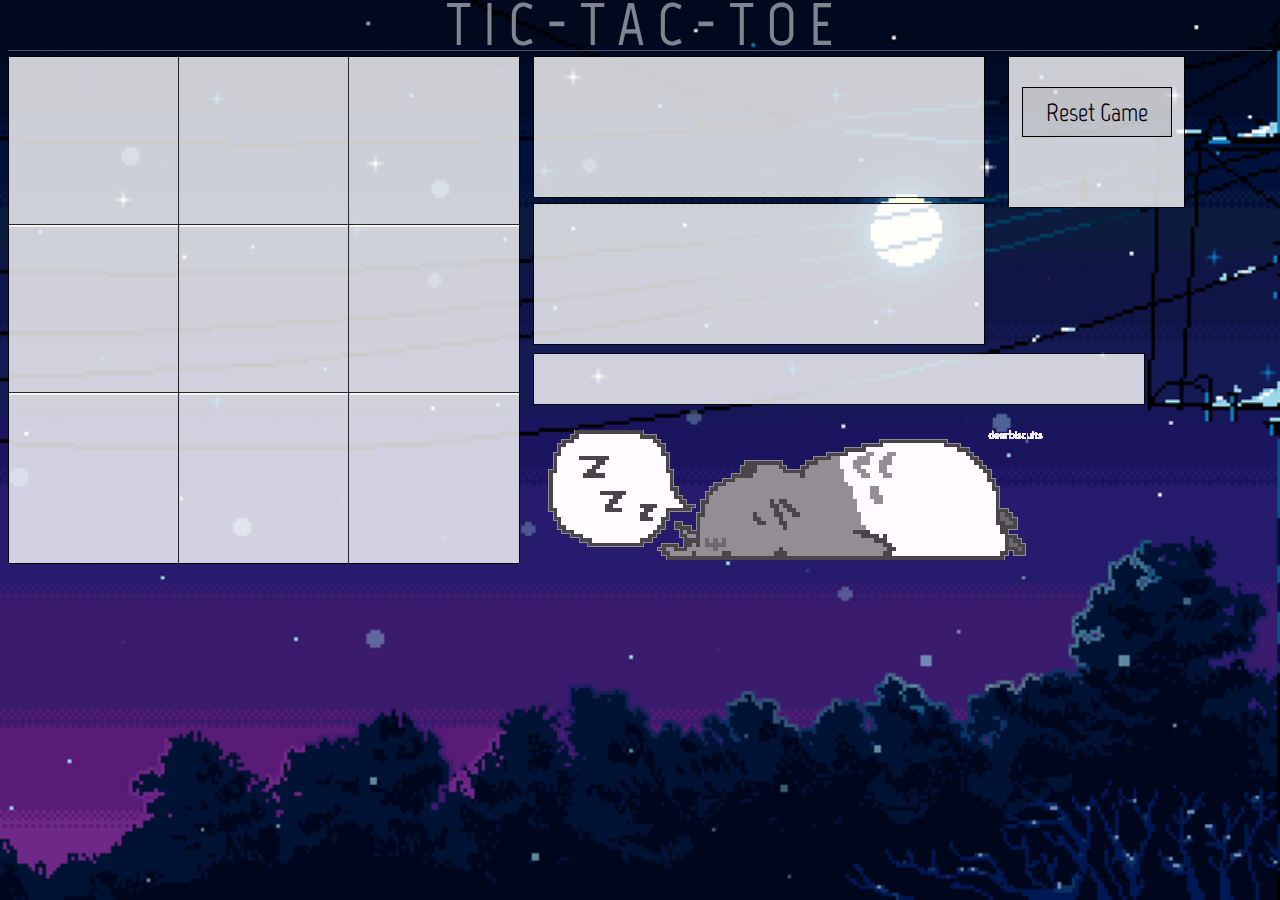
<file: index.html>
<!DOCTYPE html>
<html lang="en">
<head>

  <meta charset="UTF-8">

  <title>t.i.c.x.t.a.c.x.t.o.e.</title>

  <script src="https://ajax.googleapis.com/ajax/libs/jquery/2.1.4/jquery.min.js"></script>

  <script type="text/javascript" src="ttt.js"></script>

  <link rel="stylesheet" href="ttt.css">

  <link href='https://fonts.googleapis.com/css?family=Marvel' rel='stylesheet' type='text/css'>

  <link href='https://fonts.googleapis.com/css?family=Caveat+Brush' rel='stylesheet' type='text/css'>

</head>

<body>

<h1 class = "title">T  I  C  -  T  A  C  -  T  O  E</h1>

<hr>

<span id = "gameboard">

<div class = "grid" id = "zero" class="grid"></div>

<div class = "grid" id = "one" class="grid"></div>

<div class = "grid" id = "two" class="grid"></div>

<p>

<div class = "grid" id = "three" class="grid"></div>

<div class = "grid" id = "four" class="grid"></div>

<div class = "grid" id = "five" class="grid"></div>

<p>

<div class = "grid" id = "six" class="grid"></div>

<div class = "grid" id = "seven" class="grid"></div>

<div class = "grid" id = "eight" class="grid"></div>

</span>

<p>

<div id = "playerX">
<span id = "playerXName"></span>
<p>
<span id = "xWin"></span>
<p>
<span id = "xLoss"></span>
</div>

<div id = "playerO">
<span id = "playerOName"></span>
<p>
<span id = "oWin"></span>
<p>
<span id = "oLoss"></span>
</div>

<div id = "turnBox">
<span id = "playerTurn"></span>
<button id = "reset">Reset Game</button>
</div>

<div id = "winAnnounce"><span id = "gameStatus"></span></div>

<img src="giphy.gif" id = "totoro"</img>

</body>

</html>
</file>
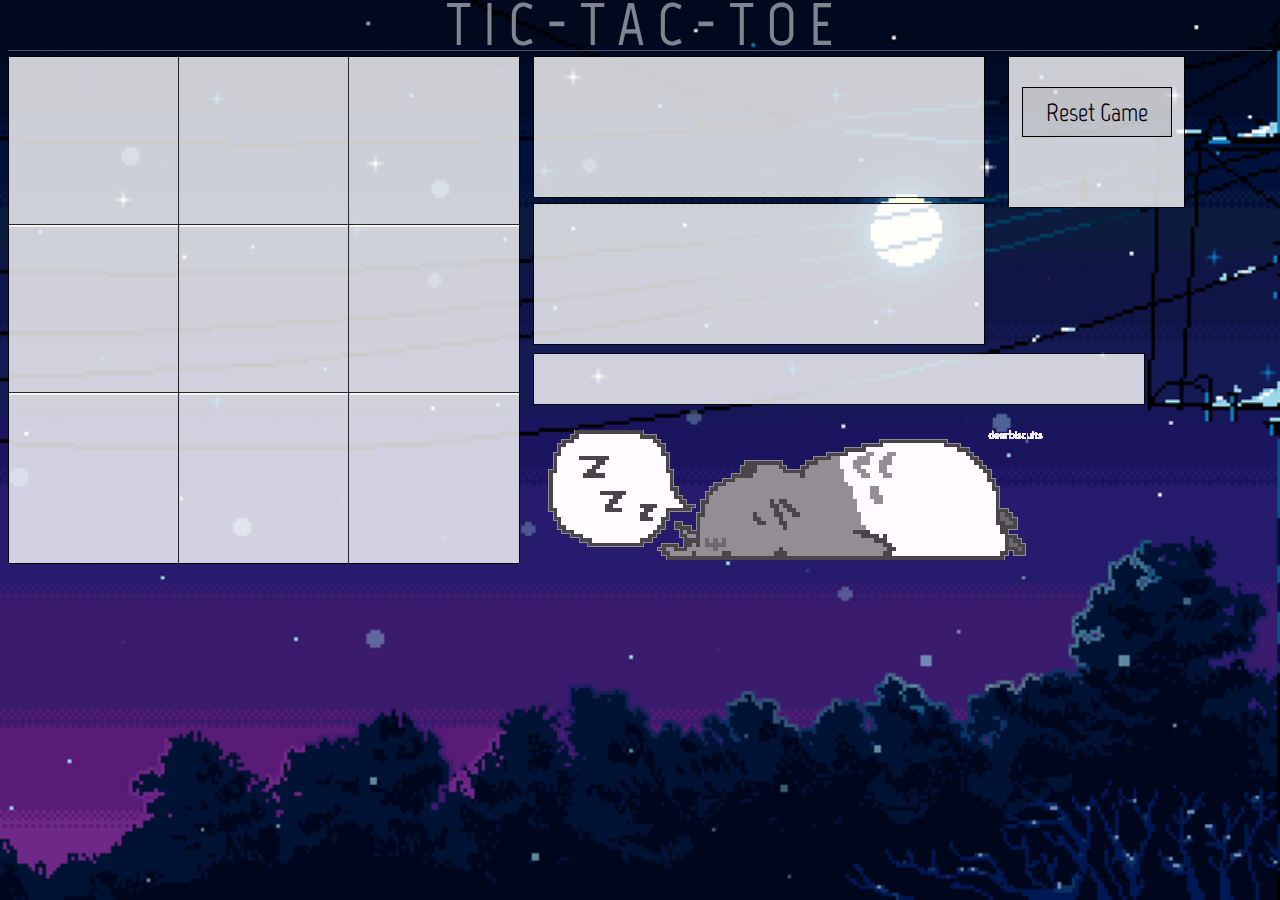
<file: ttt.html>
<!DOCTYPE html>
<html lang="en">
<head>

  <meta charset="UTF-8">

  <title>t.i.c.x.t.a.c.x.t.o.e.</title>

  <script src="https://ajax.googleapis.com/ajax/libs/jquery/2.1.4/jquery.min.js"></script>

  <script type="text/javascript" src="ttt.js"></script>

  <link rel="stylesheet" href="ttt.css">

  <link href='https://fonts.googleapis.com/css?family=Marvel' rel='stylesheet' type='text/css'>

  <link href='https://fonts.googleapis.com/css?family=Caveat+Brush' rel='stylesheet' type='text/css'>

</head>

<body>

<h1 class = "title">T  I  C  -  T  A  C  -  T  O  E</h1>

<hr>

<span id = "gameboard">

<div class = "grid" id = "zero" class="grid"></div>

<div class = "grid" id = "one" class="grid"></div>

<div class = "grid" id = "two" class="grid"></div>

<p>

<div class = "grid" id = "three" class="grid"></div>

<div class = "grid" id = "four" class="grid"></div>

<div class = "grid" id = "five" class="grid"></div>

<p>

<div class = "grid" id = "six" class="grid"></div>

<div class = "grid" id = "seven" class="grid"></div>

<div class = "grid" id = "eight" class="grid"></div>

</span>

<p>

<div id = "playerX">
<span id = "playerXName"></span>
<p>
<span id = "xWin"></span>
<p>
<span id = "xLoss"></span>
</div>

<div id = "playerO">
<span id = "playerOName"></span>
<p>
<span id = "oWin"></span>
<p>
<span id = "oLoss"></span>
</div>

<div id = "turnBox">
<span id = "playerTurn"></span>
<button id = "reset">Reset Game</button>
</div>

<div id = "winAnnounce"><span id = "gameStatus"></span></div>

<img src="giphy.gif" id = "totoro"</img>

</body>

</html>
</file>
<file: ttt.css>
* {
  /*background: #F8F0DB;*/
  text-align: center;
}

body {
  font-family: 'Marvel', sans-serif;
  background: url("bg.png") no-repeat center center fixed;
    -webkit-background-size: cover; /* For WebKit*/
    -moz-background-size: cover;    /* Mozilla*/
    -o-background-size: cover;      /* Opera*/
    background-size: cover;         /* Generic*/
}

h1 {
  font-size: 60px;
  opacity: 0.5;
  margin: -20px 0 -20px 0;
  color: #ffffff;

}

hr {
  border: 0;
  height: 0;
  border-top: 1px solid rgba(0, 0, 0, 0.1);
  border-bottom: 1px solid rgba(255, 255, 255, 0.3);
  margin-bottom: 50px;
}

div {
  background-color: #ffffff;
  opacity: 0.8;
}

#gameboard {
  float: left;
  margin-top: -25px;
}

.grid {
  display: inline-block;
  margin-top: -20px;
  margin-right: -5px;
  vertical-align: top;
  font-family: 'Caveat Brush', cursive;
  font-size: 100px;
  text-align: center;
  border: 1px solid black;
  padding: 10px 10px 10px 10px;
  height: 150px;
  width: 150px;
}

#playerX {
  font-size: 20px;
  height: 140px;
  width: 450px;
  border: 1px solid black;
  margin-top: -45px;
  margin-left: 525px;
  margin-bottom: 10px;
  border: 1px solid black;
}

#playerO {
  font-size: 20px;
  height: 140px;
  width: 450px;
  margin-top: -5px;
  margin-left: 525px;
  border: 1px solid black;
}

#turnBox {
  font-size: 40px;
  height: 150px;
  width: 175px;
  border: 1px solid black;
  margin-top: -289px;
  margin-left: 1000px;
  border: 1px solid black;
}

#reset {
  font-family: 'Marvel', sans-serif;
  font-size: 25px;
  height: 50px;
  width: 150px;
  border: 1px solid black;
  padding: 5px 5px 5px 5px;
  margin-top: 30px;

}

button:focus {
  outline:0 !important;
}

#totoro{
  margin-top: 25px;
  margin-right: 200px;
  z-index: 100;
}

#winAnnounce{
  height: 50px;
  width: 610px;
  border: 1px solid black;
  margin-left: 525px;
  margin-top: 145px;
}

#gameStatus {
  font-size: 50px;
}
</file>
